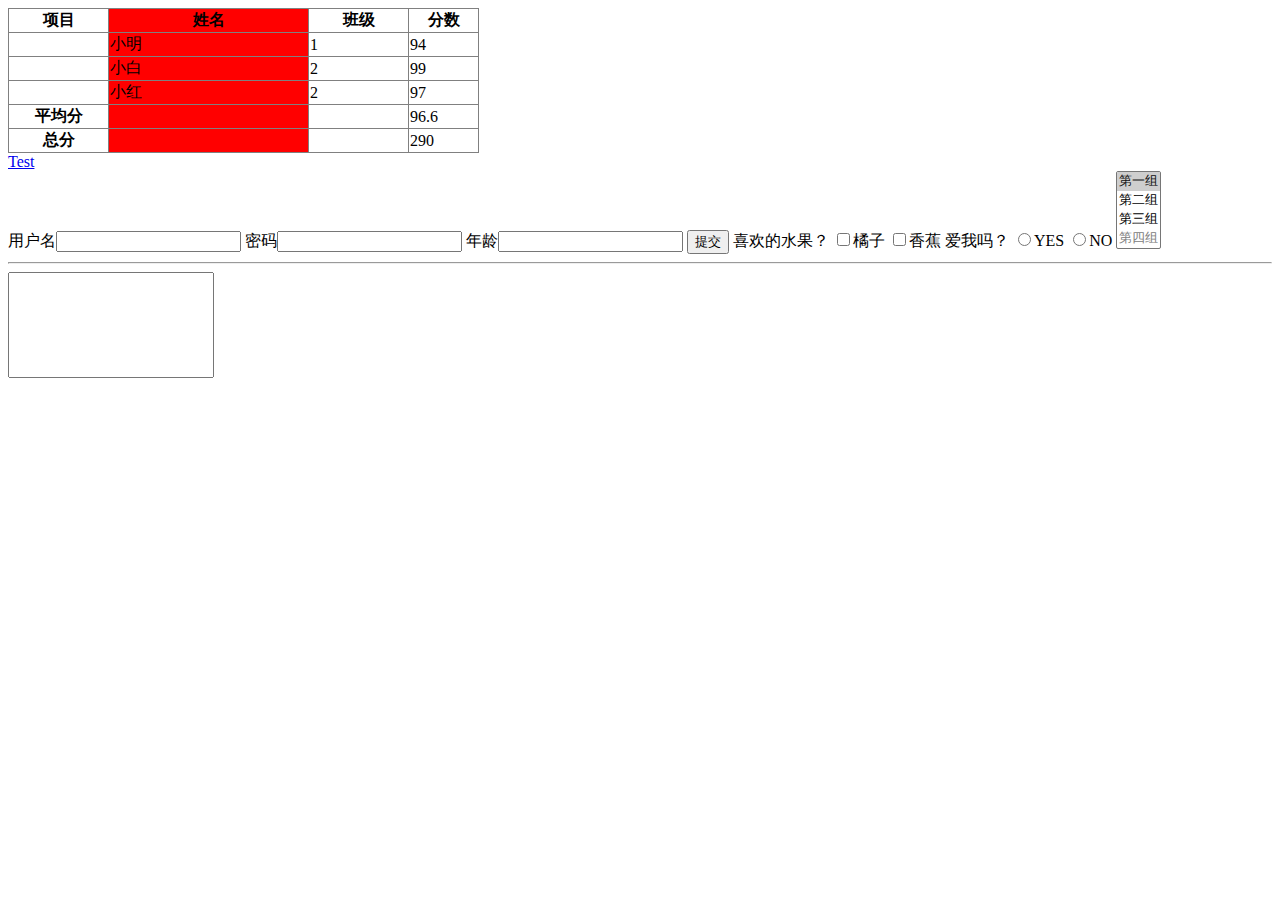
<file: table的完整用法.html>
<!DOCTYPE html>
<html lang="en">

<head>
    <meta charset="UTF-8">
    <meta name="viewport" content="width=device-width, initial-scale=1.0">
    <title>Document</title>
    <style>
        table {
            border-collapse: collapse;
        }
    </style>
</head>

<body>
    <table border="1">
        <colgroup>
            <col width=100>
            <col bgcolor=red width=200>
            <col width=100>
            <col width=70>
        </colgroup>

        <tbody>
            <tr>
                <th></th>
                <td>小明</td>
                <td>1</td>
                <td>94</td>
            </tr>
            <tr>
                <th></th>
                <td>小白</td>
                <td>2</td>
                <td>99</td>
            </tr>
            <tr>
                <th></th>
                <td>小红</td>
                <td>2</td>
                <td>97</td>
            </tr>
        </tbody>
        <tfoot>
            <tr>
                <th>平均分</th>
                <td></td>
                <td></td>
                <td>96.6</td>
            </tr>
            <tr>
                <th>总分</th>
                <td></td>
                <td></td>
                <td>290</td>
            </tr>
        </tfoot>
        <thead>
            <tr>
                <th>项目</th>
                <th>姓名</th>
                <th>班级</th>
                <th>分数</th>
            </tr>
        </thead>
    </table>
    <a href="./test.html">Test</a>
    <form action="test.html" method="get">
        <label for="uname">用户名</label><input id="uname" type="text" name="username">
        <label for="pwd">密码</label><input id="pwd" type="password" name="pwd">
        <label>年龄<input type="text"></label>
        <button type="submit">提交</button> 喜欢的水果？
        <label><input type="checkbox" name="fruit" value="orange">橘子
        </label>
        <label><input type="checkbox" name="fruit" value="banna">香蕉
        </label> 爱我吗？
        <label><input type="radio" name="loveme" value="yes">YES</label>
        <label><input type="radio" name="loveme" value="no">NO</label>
        <select name="分组" id="" multiple>
            <option value="1" selected>第一组</option>
            <option value="2">第二组</option>
            <option value="3">第三组</option>
            <option value="4" disabled>第四组</option>
        </select>
        <hr>
        <textarea name="preference" id="" cols="30" rows="10" style="resize: none;width:200px;height: 100px;"></textarea>
    </form>
</body>

</html>
</file>
